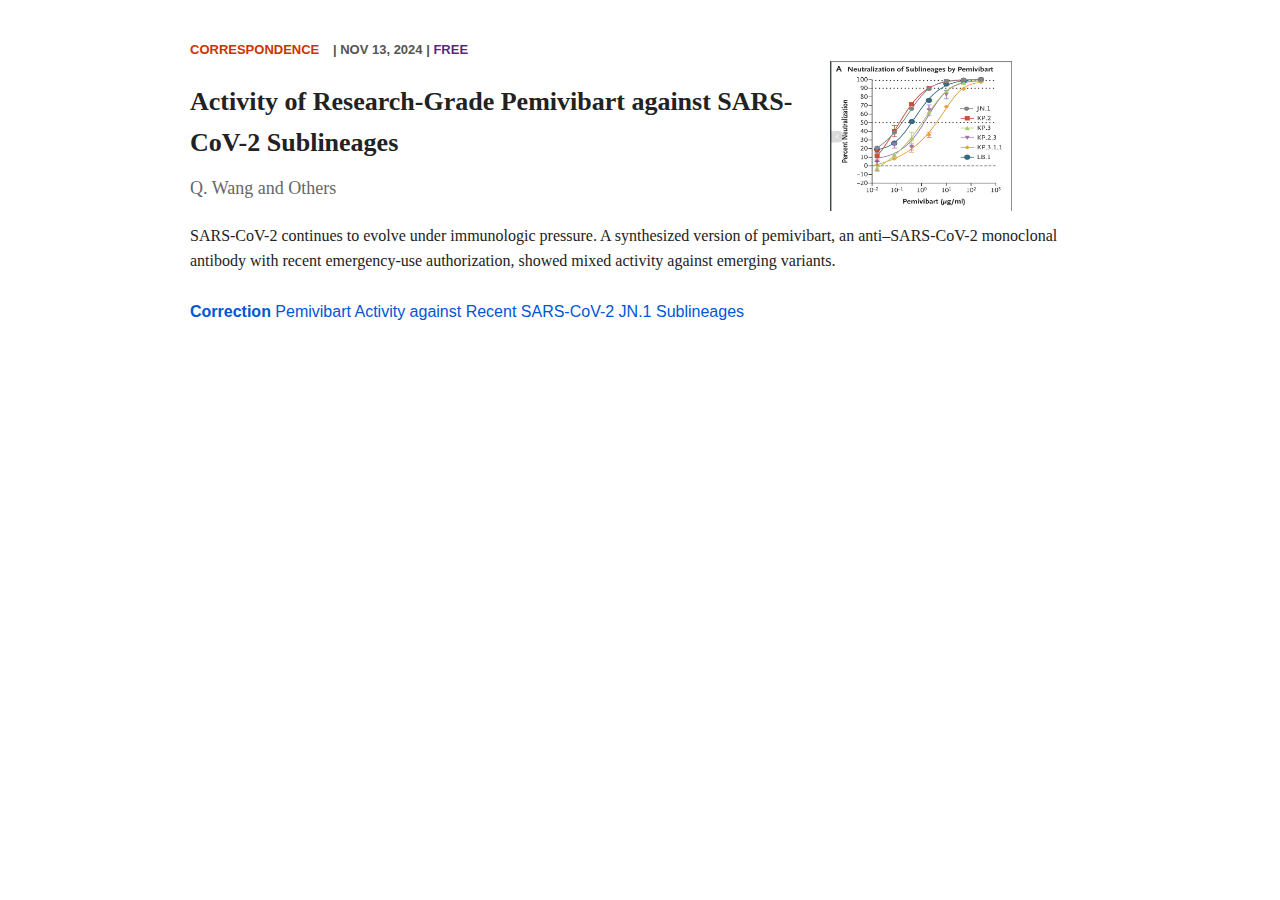
<file: index.html>
<!DOCTYPE html>
<html lang="en">
<head>
  <meta charset="UTF-8" />
  <meta name="viewport" content="width=device-width, initial-scale=1.0" />
  <title>SARS-CoV-2 Study</title>

  <link href="https://fonts.googleapis.com/css2?family=Montserrat:wght@400;600;700&display=swap&quot; rel="font" />

  <style>
    body {
      font-family: 'Montserrat', sans-serif;
      max-width: 900px;
      margin: 40px auto;
      padding: 0 20px;
      line-height: 1.6;
      color: rgb(34, 34, 34);
    }

    .header {
      font-size: 13px;
      font-weight: 600;
      text-transform: uppercase;
      color: rgb(204, 51, 0);
    }

    .label {
      color: rgb(85, 85, 85);
      margin-left: 10px;
    }
    .label .free {
    color: rgba(69, 4, 102, 0.878);
    font-weight: 600;    
    }

    h1 {
      font-family: Georgia, 'Times New Roman', Times, serif;
      font-size: 26px;
      margin: 20px 0 10px;
    }

    h2 {
      font-family: Georgia, 'Times New Roman', Times, serif;
      font-size: 18px;
      color: rgb(102, 102, 102);
      font-weight: 500;
      margin-top: 0;
    }

    .image {
      float: right;
      margin-left: 20px;
      width: 260px;
    }

    .image img {
      width: 70%;
      height: 150px;
    }

    .article-body {
      font-family: Georgia, 'Times New Roman', Times, serif;
      font-size: 16px;
      margin-top: 20px;
    }

    .correction {
      margin-top: 25px;
      font-weight: 600;
      font-size: 16px;
    }
    .correction strong {
     color: rgb(0, 86, 214);    
    }

    .correction a {
      color: rgb(0, 86, 214);
      text-decoration: none;
      font-weight: normal;
    }

  </style>
</head>
<body>

  <div class="header">
    CORRESPONDENCE
    <span class="label">| Nov 13, 2024 | <span class="free">FREE</span></span>
  </div>

  <div class="image">
    <img src="covid.png" alt="" />
  </div>

  <h1>Activity of Research-Grade Pemivibart against SARS-CoV-2 Sublineages</h1>
  <h2>Q. Wang and Others</h2>

  <p class="article-body">
    SARS-CoV-2 continues to evolve under immunologic pressure. A
    synthesized version of pemivibart, an anti–SARS-CoV-2 monoclonal
    antibody with recent emergency-use authorization, showed mixed
    activity against emerging variants.
  </p>

  <p class="correction">
  <strong>Correction</strong>
  <a href="#">Pemivibart Activity against Recent SARS-CoV-2 JN.1
    Sublineages</a>
</p>

</body>
</html>
</file>
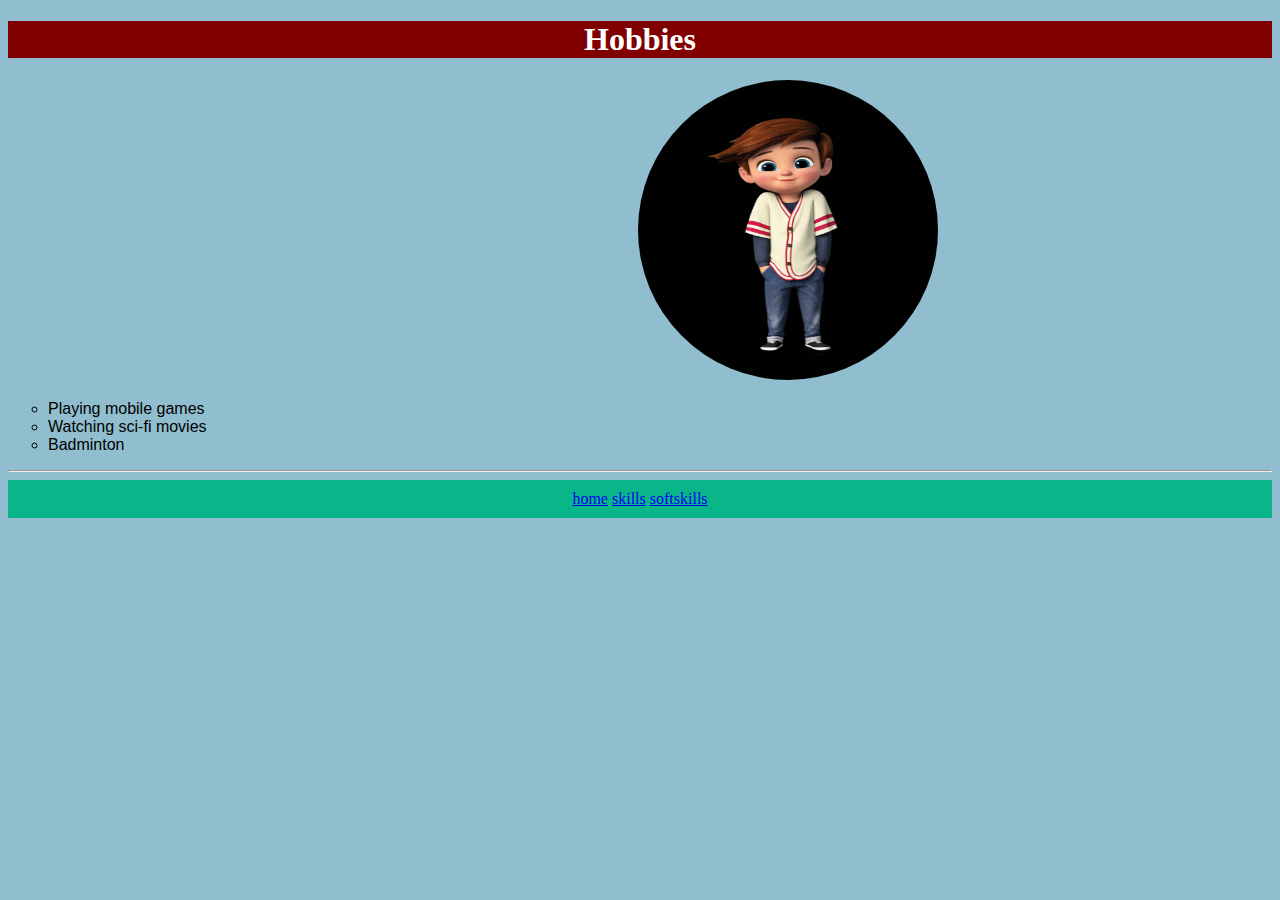
<file: hobbies.html>
<!DOCTYPE html>
<html lang="en">
<head>
    <meta charset="UTF-8">
    <meta name="viewport" content="width=device-width, initial-scale=1.0">
    <title>Hobbies</title>

    <style>
        body{
            background: rgb(144, 190, 206);
        }

    .hobbies{
            color: white;
            background-color: maroon;
            text-align: center;
        }

    .list-hobbies{
        list-style: circle;
        font-family: 'Gill Sans', 'Gill Sans MT', Calibri, 'Trebuchet MS', sans-serif;
        color: black;
    }

    div{
        text-align: center;
        background-color: rgb(8, 182, 138);
        padding: 10px;
        font-weight: 500;
        font-size: medium;
    }

    img{
            width: 300px;
            height: 300px;
            border-radius: 50%;
            margin-left: 630px;
        }
    </style>
</head>
<body>
    <h1 class="hobbies">Hobbies</h1>
    <img src="./images/timothy-templeton-cute-boy-cartoon-jlnbw16arwh1536j.jpg" alt="No image found!">
    <ul class="list-hobbies">
        <li>Playing mobile games</li>
        <li>Watching sci-fi movies</li>
        <li>Badminton</li>
    </ul>
    <hr />
    <div>
        <a href="index.html">home</a>
        <a href="skills.html">skills</a>
        <a href="softskills.html">softskills</a>
    </div>
</body>
</html>
</file>
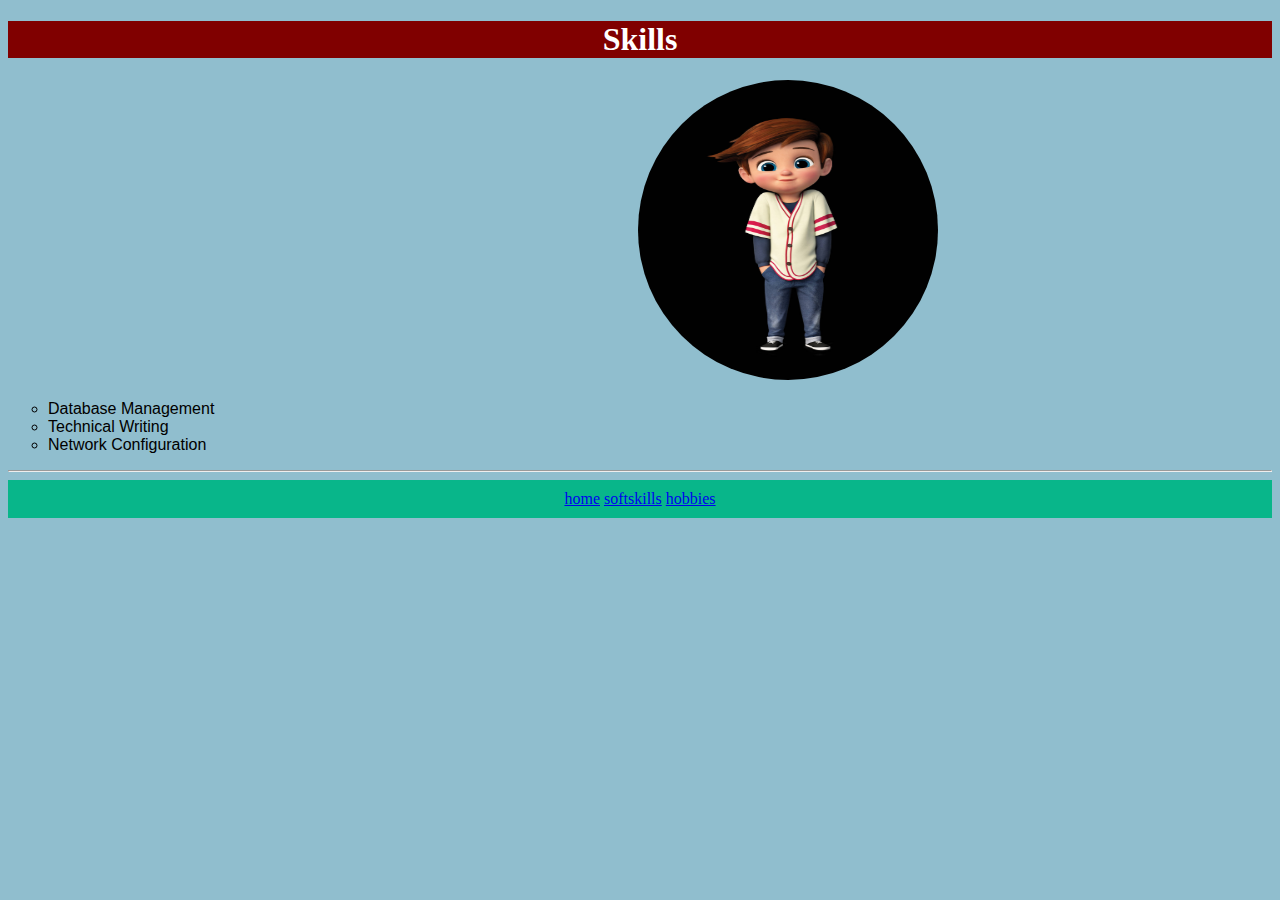
<file: skills.html>
<!DOCTYPE html>
<html lang="en">
<head>
    <meta charset="UTF-8">
    <meta name="viewport" content="width=device-width, initial-scale=1.0">
    <title>Skills</title>

    <style>
        body{
            background: rgb(144, 190, 206);
        }
     
        .skills{
            color: white;
            background-color: maroon;
            text-align: center;
        }

    .list-skills{
        list-style: circle;
        font-family: 'Gill Sans', 'Gill Sans MT', Calibri, 'Trebuchet MS', sans-serif;
        color: black;
    }

    div{
        text-align: center;
        background-color: rgb(8, 182, 138);
        padding: 10px;
        font-weight: 500;
        font-size: medium;
    }

    img{
            width: 300px;
            height: 300px;
            border-radius: 50%;
            margin-left: 630px;
        }
    </style>

</head>
<body>
    <h1 class="skills">Skills</h1>
    <img src="./images/timothy-templeton-cute-boy-cartoon-jlnbw16arwh1536j.jpg" alt="No image found!">
    <ul class="list-skills">
        <li>Database Management</li>
        <li>Technical Writing</li>
        <li>Network Configuration</li>
    </ul>
    <hr />
    <div>
        <a href="index.html">home</a>
        <a href="softskills.html">softskills</a>
        <a href="hobbies.html">hobbies</a>
    </div>
</body>
</html>
</file>
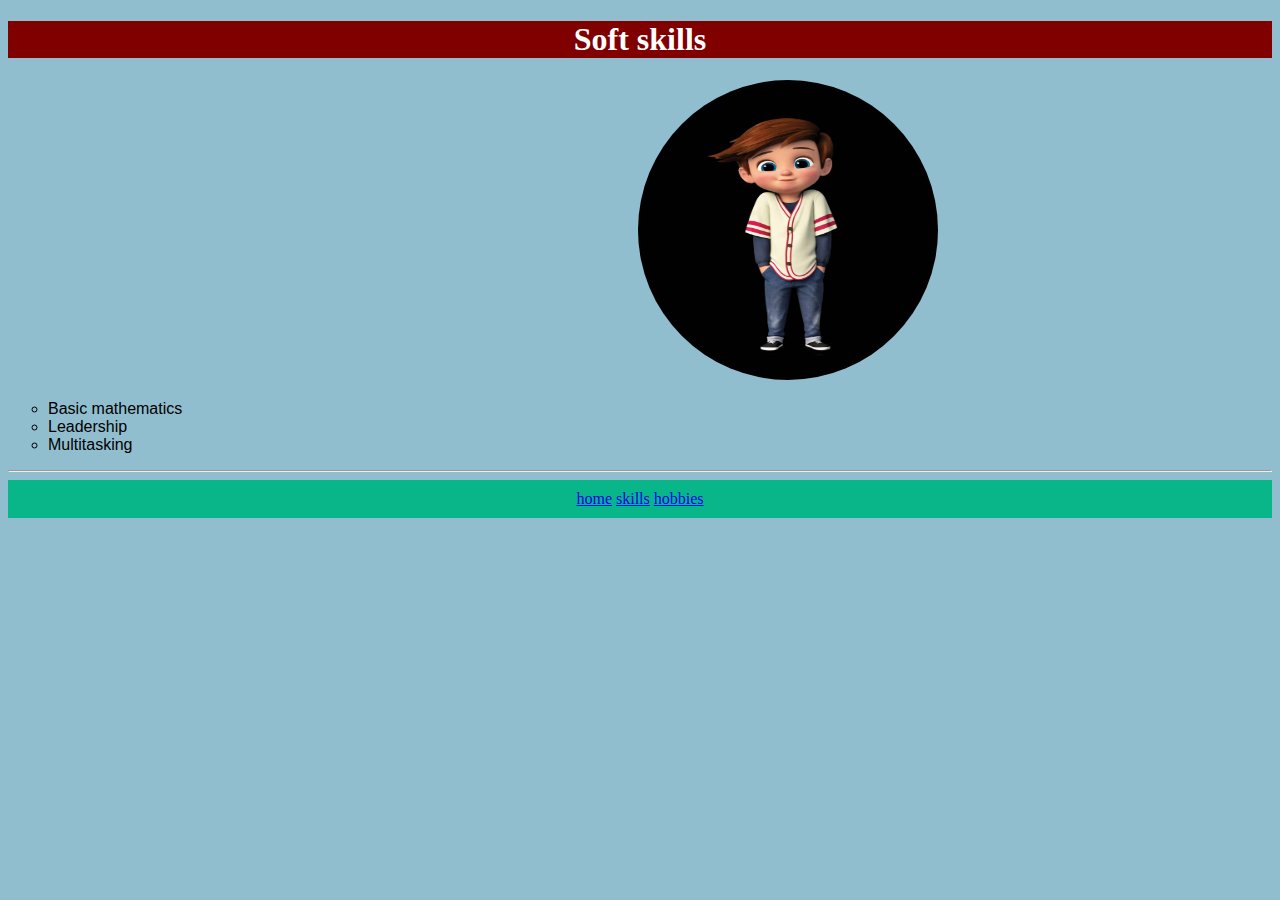
<file: softskills.html>
<!DOCTYPE html>
<html lang="en">
<head>
    <meta charset="UTF-8">
    <meta name="viewport" content="width=device-width, initial-scale=1.0">
    <title>Soft Skills</title>
    <style>
        body{
            background: rgb(144, 190, 206);
        }

    .softskills{
            color: white;
            background-color: maroon;
            text-align: center;
        }

    .list-softskills{
        list-style: circle;
        font-family: 'Gill Sans', 'Gill Sans MT', Calibri, 'Trebuchet MS', sans-serif;
        color: black;
    }

    div{
        text-align: center;
        background-color: rgb(8, 182, 138);
        padding: 10px;
        font-weight: 500;
        font-size: medium;
    }

    img{
            width: 300px;
            height: 300px;
            border-radius: 50%;
            margin-left: 630px;
        }
    </style>
</head>
<body>
    <h1 class="softskills">Soft skills</h1>
    <img src="./images/timothy-templeton-cute-boy-cartoon-jlnbw16arwh1536j.jpg" alt="No image found!">
    <ul class="list-softskills">
        <li>Basic mathematics</li>
        <li>Leadership</li>
        <li>Multitasking</li>
    </ul>
    <hr />
    <div>
        <a href="index.html">home</a>
        <a href="skills.html">skills</a>
        <a href="hobbies.html">hobbies</a>
    </div>
</body>
</html>
</file>
